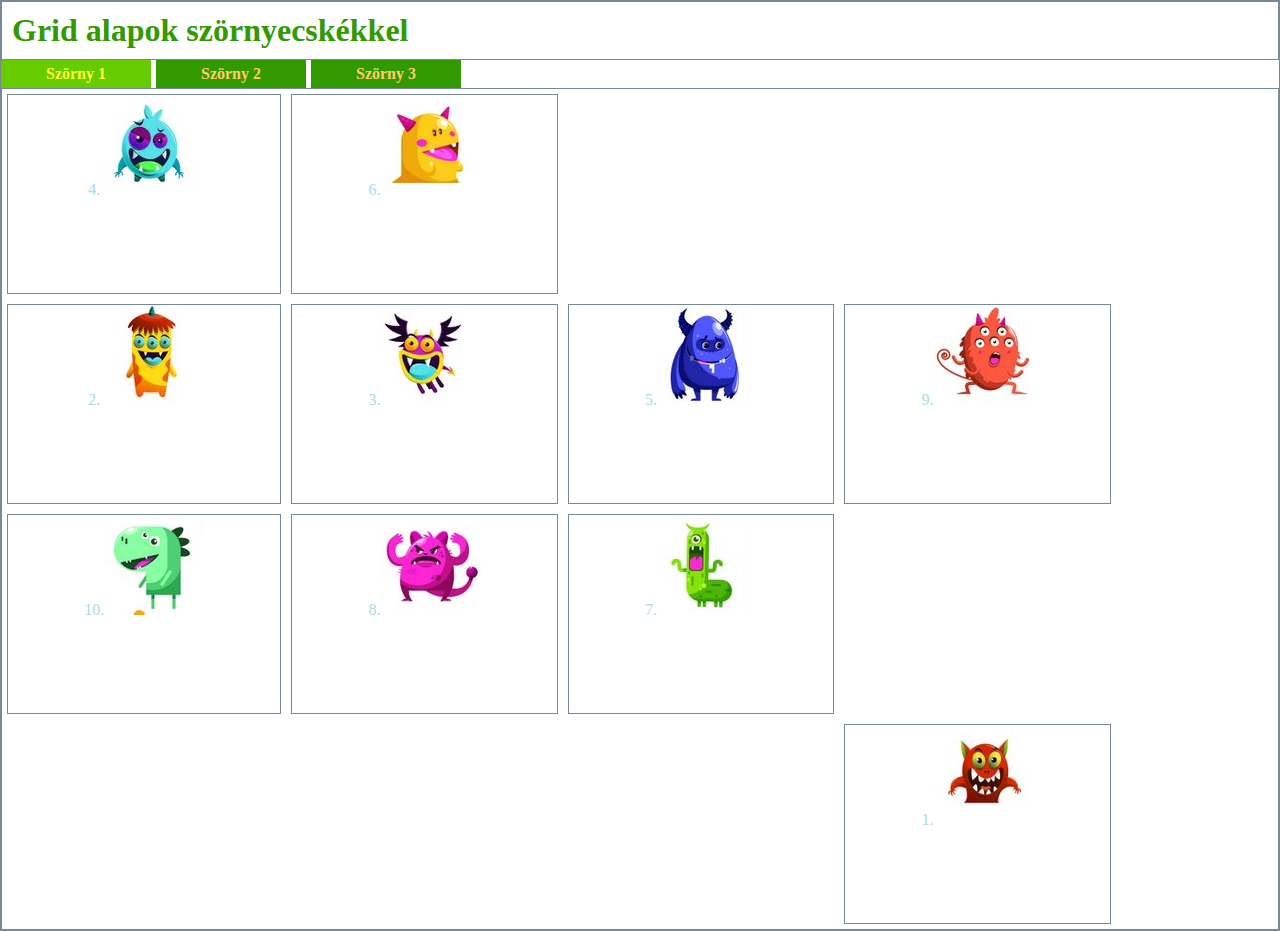
<file: index.html>
<!DOCTYPE html>
<html lang="hu">
<head>
    <meta charset="UTF-8">
    <meta http-equiv="X-UA-Compatible" content="IE=edge">
    <meta name="viewport" content="width=device-width, initial-scale=1.0">
    <title>Furesz Bence</title>
    <link rel="stylesheet" href="style.css">
</head>
<body>
    <main>
        <header>
            <h1>Grid alapok szörnyecskékkel</h1>
        </header>
        <nav>
            <ul>
                <li><a id="aktiv" href="index.html">Szörny 1</a></li>
                <li><a href="szorny2.html">Szörny 2</a></li>
                <li><a href="szorny3.html">Szörny 3</a></li>
            </ul>
        </nav>
        <article class="elso">
            <div>1.<img src="szornyek/Monster 03_01.jpg" alt=""></div>
            <div>2.<img src="szornyek/Monster 03_02.jpg" alt=""></div>
            <div>3.<img src="szornyek/Monster 03_03.jpg" alt=""></div>
            <div>4.<img src="szornyek/Monster 03_04.jpg" alt=""></div>
            <div>5.<img src="szornyek/Monster 04_01.jpg" alt=""></div>
            <div>6.<img src="szornyek/Monster 04_02.jpg" alt=""></div>
            <div>7.<img src="szornyek/Monster 04_03.jpg" alt=""></div>
            <div>8.<img src="szornyek/Monster 04_04.jpg" alt=""></div>
            <div>9.<img src="szornyek/Monster 04_06.jpg" alt=""></div>
            <div>10.<img src="szornyek/Monster 04_07.jpg" alt=""></div>
        </article>
    </main>
</body>
</html>
</file>
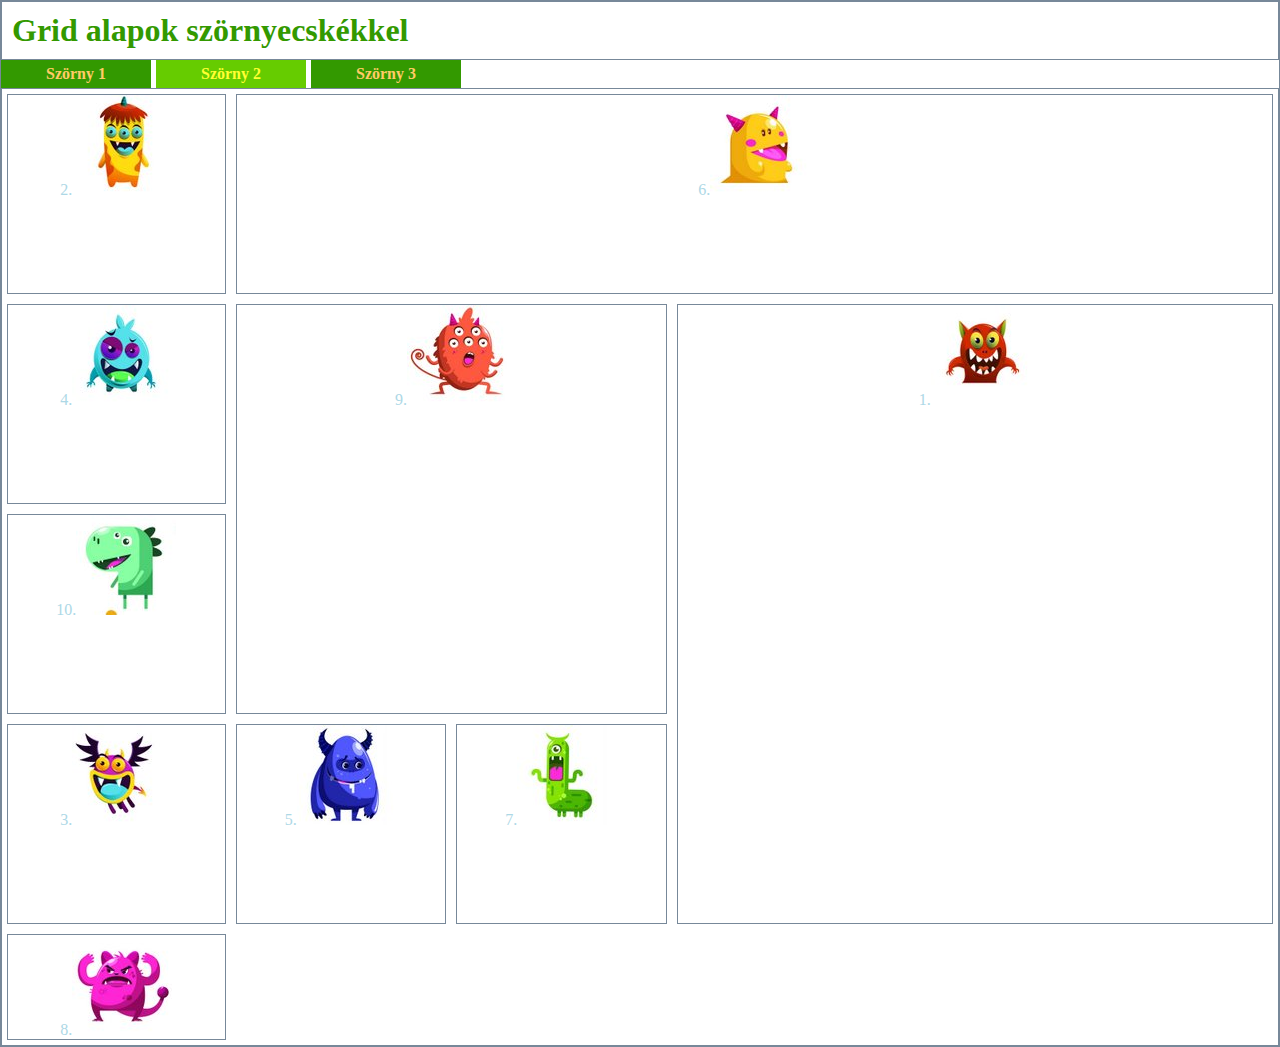
<file: szorny2.html>
<!DOCTYPE html>
<html lang="hu">
<head>
    <meta charset="UTF-8">
    <meta http-equiv="X-UA-Compatible" content="IE=edge">
    <meta name="viewport" content="width=device-width, initial-scale=1.0">
    <title>Furesz Bence</title>
    <link rel="stylesheet" href="style.css">
</head>
<body>
    <main>
        <header>
            <h1>Grid alapok szörnyecskékkel</h1>
        </header>
        <nav>
            <ul>
                <li><a href="index.html">Szörny 1</a></li>
                <li><a id="aktiv" href="szorny2.html">Szörny 2</a></li>
                <li><a href="szorny3.html">Szörny 3</a></li>
            </ul>
        </nav>
        <article class="masodik">
            <div>1.<img src="szornyek/Monster 03_01.jpg" alt=""></div>
            <div>2.<img src="szornyek/Monster 03_02.jpg" alt=""></div>
            <div>3.<img src="szornyek/Monster 03_03.jpg" alt=""></div>
            <div>4.<img src="szornyek/Monster 03_04.jpg" alt=""></div>
            <div>5.<img src="szornyek/Monster 04_01.jpg" alt=""></div>
            <div>6.<img src="szornyek/Monster 04_02.jpg" alt=""></div>
            <div>7.<img src="szornyek/Monster 04_03.jpg" alt=""></div>
            <div>8.<img src="szornyek/Monster 04_04.jpg" alt=""></div>
            <div>9.<img src="szornyek/Monster 04_06.jpg" alt=""></div>
            <div>10.<img src="szornyek/Monster 04_07.jpg" alt=""></div>
        </article>
    </main>
</body>
</html>
</file>
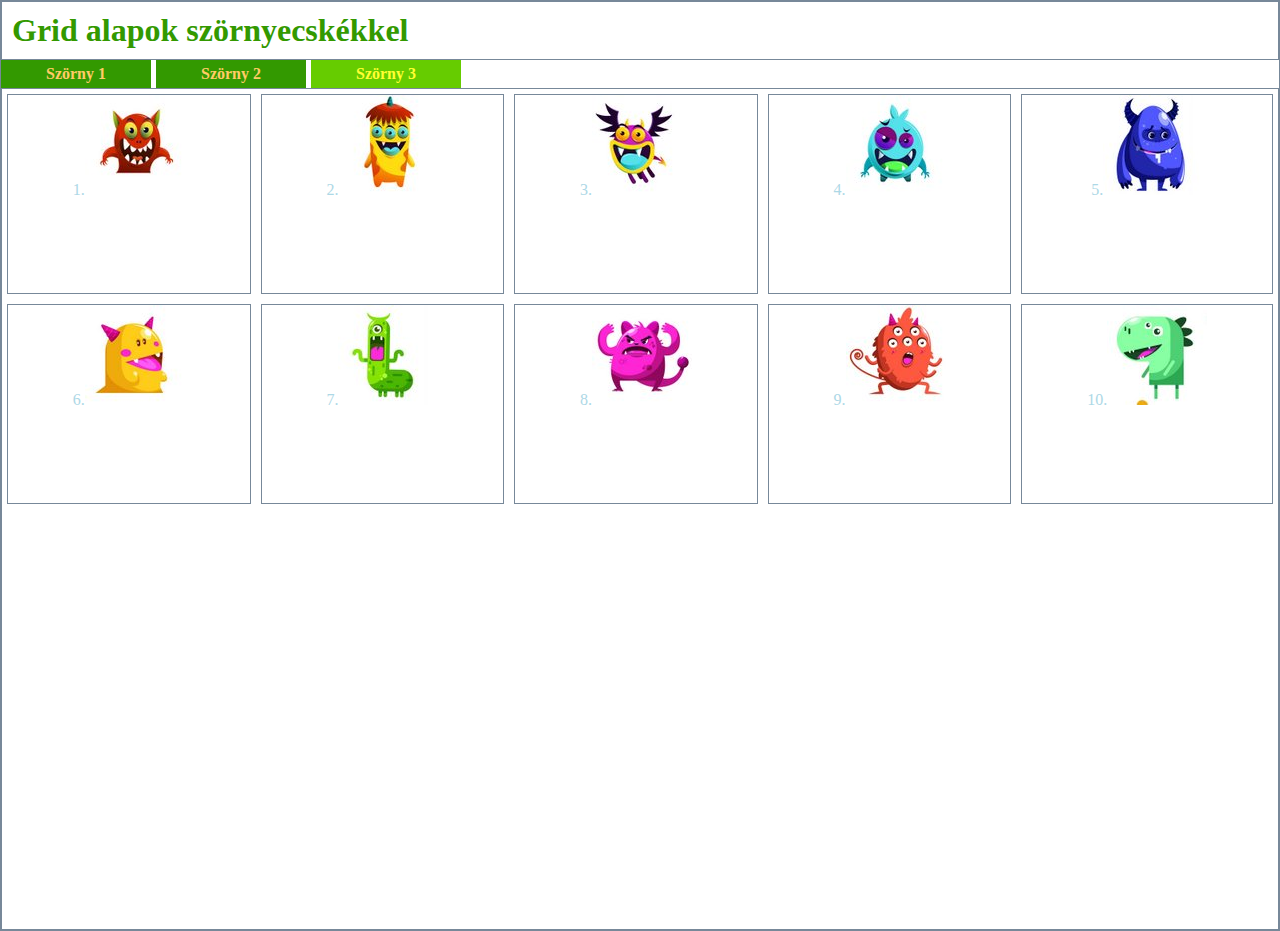
<file: szorny3.html>
<!DOCTYPE html>
<html lang="hu">
<head>
    <meta charset="UTF-8">
    <meta http-equiv="X-UA-Compatible" content="IE=edge">
    <meta name="viewport" content="width=device-width, initial-scale=1.0">
    <title>Furesz Bence</title>
    <link rel="stylesheet" href="style.css">
</head>
<body>
    <main>
        <header>
            <h1>Grid alapok szörnyecskékkel</h1>
        </header>
        <nav>
            <ul>
                <li><a href="index.html">Szörny 1</a></li>
                <li><a href="szorny2.html">Szörny 2</a></li>
                <li><a id="aktiv" href="szorny3.html">Szörny 3</a></li>
            </ul>
        </nav>
        <article>
            <div>1.<img src="szornyek/Monster 03_01.jpg" alt=""></div>
            <div>2.<img src="szornyek/Monster 03_02.jpg" alt=""></div>
            <div>3.<img src="szornyek/Monster 03_03.jpg" alt=""></div>
            <div>4.<img src="szornyek/Monster 03_04.jpg" alt=""></div>
            <div>5.<img src="szornyek/Monster 04_01.jpg" alt=""></div>
            <div>6.<img src="szornyek/Monster 04_02.jpg" alt=""></div>
            <div>7.<img src="szornyek/Monster 04_03.jpg" alt=""></div>
            <div>8.<img src="szornyek/Monster 04_04.jpg" alt=""></div>
            <div>9.<img src="szornyek/Monster 04_06.jpg" alt=""></div>
            <div>10.<img src="szornyek/Monster 04_07.jpg" alt=""></div>
        </article>
    </main>
</body>
</html>
</file>
<file: style.css>
*{padding: 0; margin:0; box-sizing: border-box;}
main, header, article, div, section{border: 1px solid lightslategrey;}
nav a{  font-weight: bold; text-decoration: none; color: #ffcc66; text-align: center; background-color: #339900; padding: 5px; display: inline-block; width: 150px;}
#aktiv{color: #ffff33; background-color: #66cc00;}
#aktiv:hover{color: #ff3300; background-color: #66cc00;}
article div {
    text-align: center;
    color: lightblue;
}
main h1{ padding: 10px; color: #339900;}

nav ul{
    display: grid;
    grid-template-columns: repeat(3, 155px);
    list-style: none;
    padding: 0;
    margin: 0;
}

article{
    padding: 5px;
    display: grid;
    grid-template-columns: repeat(5, auto);
    grid-template-rows: 200px 200px 200px 200px;
    gap: 10px;
}

/*elso_oldal*/

.elso div:nth-child(1){
    grid-area: 4/4}
    
.elso div:nth-child(2){
    grid-area: 2/1}
    
.elso div:nth-child(3){
    grid-area: 2/2}
    
.elso div:nth-child(4){
    grid-area: 1/1}
    
.elso div:nth-child(5){
    grid-area: 2/3}
    
.elso div:nth-child(6){
    grid-area: 1/2}
    
.elso div:nth-child(7){
    grid-area: 3/3}
    
.elso div:nth-child(8){
    grid-area: 3/2}
    
.elso div:nth-child(9){
    grid-area: 2/4}
    
.elso div:nth-child(10){
    grid-area: 3/1}

/*masodik_oldal*/
.masodik>div:nth-child(6){
    grid-column:2 / span 7;
    grid-row: 1 /2;
}

.masodik>div:nth-child(4){
    grid-area: 2/1;
}
.masodik>div:nth-child(10){
    grid-area: 3/1;
}
.masodik>div:nth-child(3){
    grid-area: 4/1;
}
.masodik>div:nth-child(9){
    grid-area: 2/2/4/4;
}
.masodik>div:nth-child(1){
    grid-area: 2/4/5/9;
}
</file>
